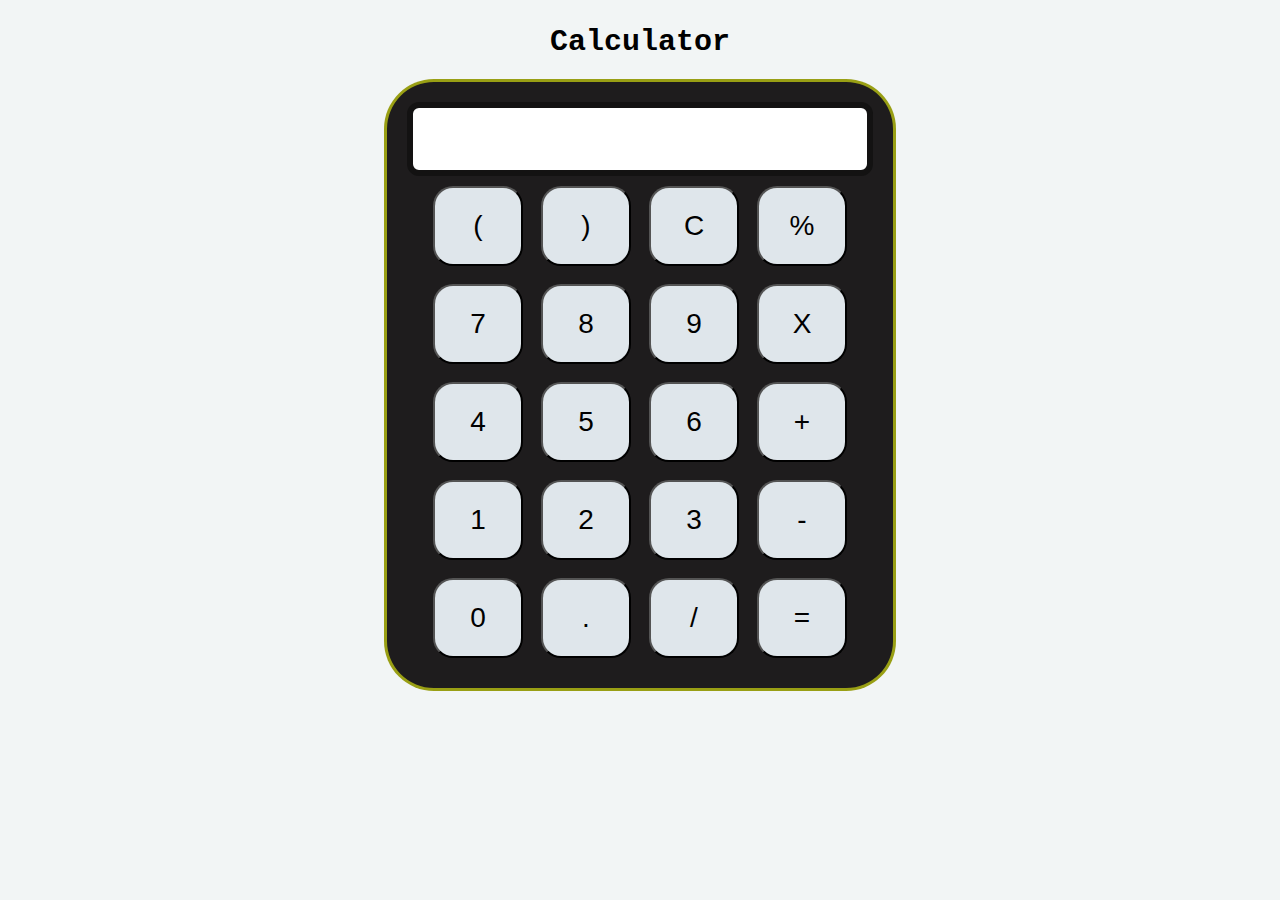
<file: CALCULATOR{T4}/index.html>
<!DOCTYPE html>
<html lang="en">

<head>
    <meta charset="UTF-8">
    <meta name="viewport" content="width=device-width, initial-scale=1.0">
    <meta http-equiv="X-UA-Compatible" content="ie=edge">
    <link rel="stylesheet" href="css/main.css">
    <title>CALCULATOR</title>
</head>

<body>
    <div class="container">
        <h1>Calculator </h1>

        <div class="calculator">
            <input type="text" name="screen" id="screen">
            <table>
                <tr>
                    <td><button>(</button></td>
                    <td><button>)</button></td>
                    <td><button>C</button></td>
                    <td><button>%</button></td>
                </tr>
                <tr>
                    <td><button>7</button></td>
                    <td><button>8</button></td>
                    <td><button>9</button></td>
                    <td><button>X</button></td>
                </tr>
                <tr>
                    <td><button>4</button></td>
                    <td><button>5</button></td>
                    <td><button>6</button></td>
                    <td><button>+</button></td>
                </tr>
                <tr>
                    <td><button>1</button></td>
                    <td><button>2</button></td>
                    <td><button>3</button></td>
                    <td><button>-</button></td>
                </tr>
                <tr>
                    <td><button>0</button></td>
                    <td><button>.</button></td>
                    <td><button>/</button></td>
                    <td><button>=</button></td>
                </tr>
            </table>
        </div>
    </div>

</body>
<script src="js/script.js"></script>

</html>
</file>
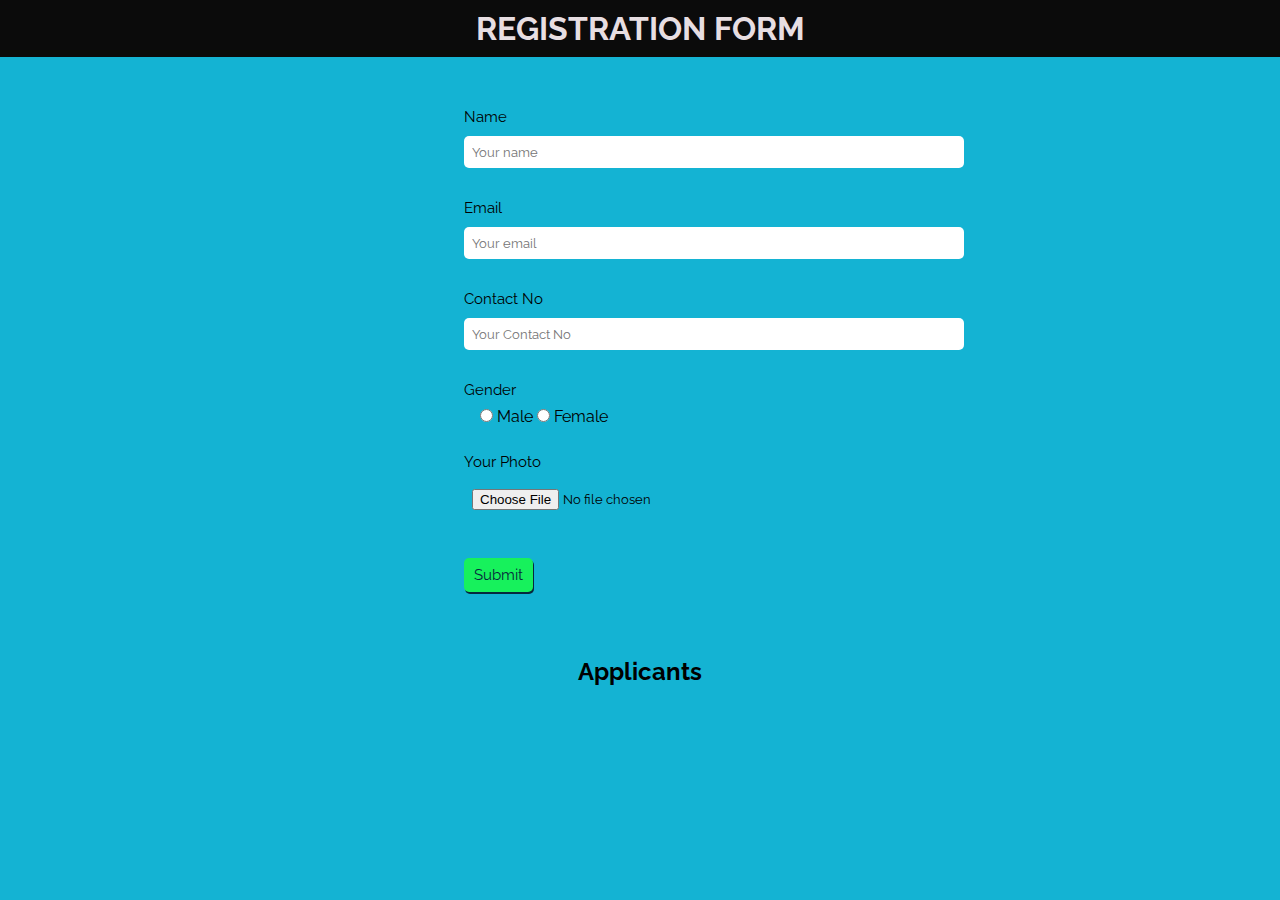
<file: REGISTRATION{T3}/index.html>
<!DOCTYPE html>
<html lang="en">
<head>
    <meta charset="UTF-8">
    <meta http-equiv="X-UA-Compatible" content="IE=edge">
    <meta name="viewport" content="width=device-width, initial-scale=1.0">
    <title>Document</title>
    <link rel="stylesheet" href="css/main.css">
    
</head>
<body>
    <h1>REGISTRATION FORM</h1>

    <section>
    
        <div class="form">
            <form>
                <div class="labels">
                    <label for="name" class="input_labels">Name</label>
                    <input type="text" name="name" id="name" class="inputs" placeholder="Your name">
                </div>
                <div class="labels">
                    <label for="email" class="input_labels">Email</label>
                    <input type="email" name="email" id="email" class="inputs" placeholder="Your email">
                </div>
                <div class="labels">
                    <label for="contactno" class="input_labels">Contact No</label>
                    <input type="contactno" name="contactno" id="contactno" class="inputs" placeholder="Your Contact No">
                </div>
                <div>
                    <label class="radio_labels">Gender</label>
                    <br>
                    &nbsp;&nbsp;&nbsp;
                    <input type="radio" name="gender" id="male" value="male">
                    <label for="male">Male</label>
                    <input type="radio" name="gender" id="female" value="female">
                    <label for="female">Female</label>
                </div>
                <div>
                    <label for="image" class="input_labels">Your Photo</label>
                    <input type="file" name="image" class="inputs" id="image" required autocomplete="off">
                </div>
                <div>
                    <input type="submit" value="Submit" class="enroll">
                </div>
            </form>
        </div>
        
        <div class="display">
            <h2>Applicants</h2>
            <div class="dataset">

            </div>
        </div>
    </section>
    <script src="js/script.js"></script>    
    
</body>
</html>
</file>
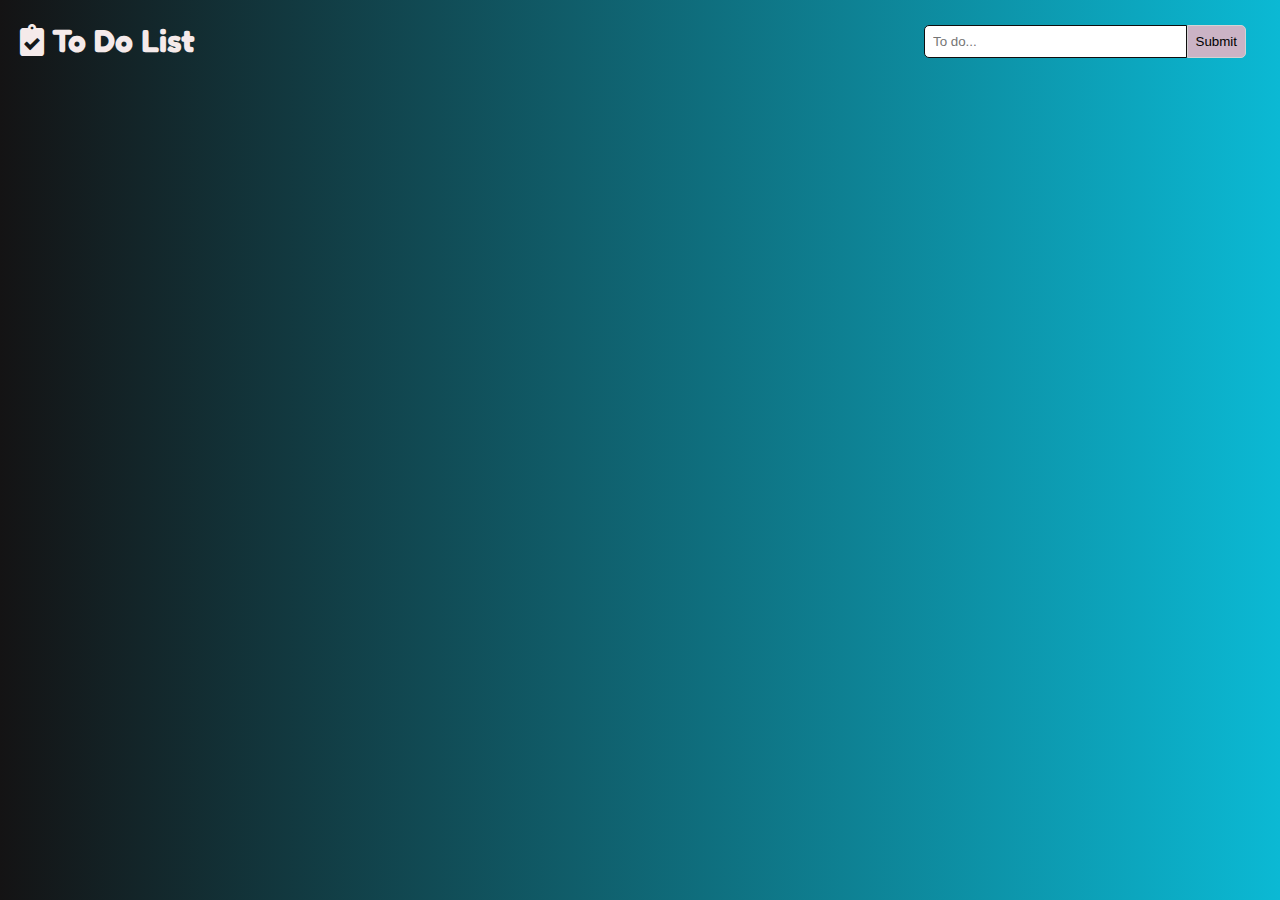
<file: TODOLIST{T1}/index.html>
<!DOCTYPE html>
<html lang="en">
<head>
  <meta charset="UTF-8">
  <meta name="viewport" content="width=device-width, initial-scale=2.0">
  <link rel="stylesheet" href="https://cdnjs.cloudflare.com/ajax/libs/font-awesome/5.15.3/css/all.min.css">
  <link rel="shortcut icon" type="image/png" href="list.png" />
  <link rel="stylesheet" href="css/main.css">
  <title>To Do List</title>
</head>
<body>

  <main>
    <header>
      <div class="container">
        <div id="header">
          <h1><i class="fas fa-clipboard-check"></i> To Do List</h1>
          <div class="user_input">
            <input type="text" id="input" placeholder="To do..."><button id="add_item">Submit</button>
          </div>
        </div>
      </div>
    </header>
    
    <section>
      <div class="container">
        <div id="to_do_list"></div>
      </div>
    </section>
  </main>  

  <script src="js/script.js"></script>
</body>

</html>
</file>
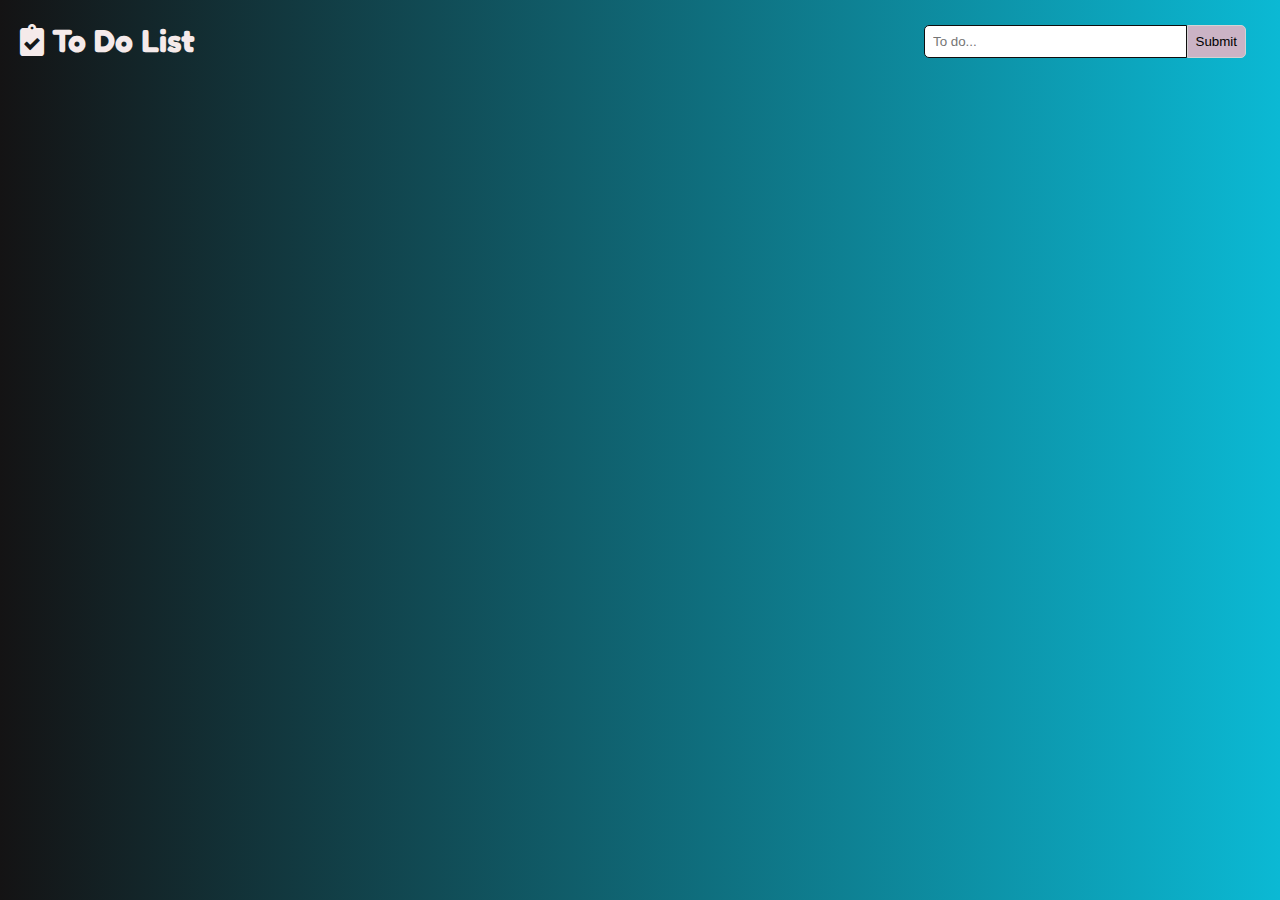
<file: TODOLIST{T1}/task1.html>
<!DOCTYPE html>
<html lang="en">
<head>
  <meta charset="UTF-8">
  <meta name="viewport" content="width=device-width, initial-scale=2.0">
  <link rel="stylesheet" href="https://cdnjs.cloudflare.com/ajax/libs/font-awesome/5.15.3/css/all.min.css">
  <link rel="shortcut icon" type="image/png" href="list.png" />
  <link rel="stylesheet" href="css/main.css">
  <title>To Do List</title>
</head>
<body>

  <main>
    <header>
      <div class="container">
        <div id="header">
          <h1><i class="fas fa-clipboard-check"></i> To Do List</h1>
          <div class="user_input">
            <input type="text" id="input" placeholder="To do..."><button id="add_item">Submit</button>
          </div>
        </div>
      </div>
    </header>
    
    <section>
      <div class="container">
        <div id="to_do_list"></div>
      </div>
    </section>
  </main>  

  <script src="js/script.js"></script>
</body>

</html>
</file>
<file: CALCULATOR{T4}/css/main.css>
body{
    background-color: #f2f5f5;
}
.container{
    text-align: center;
    margin-top:25px
}

table{
    margin: auto;
}

input{
    border-radius: 12px;
    border: 6px solid #131212;
    font-size:35px;
    height: 60px;
    width: 450px;
}

button{
    border-radius: 20px;
    font-size: 28px;
    background: #dfe6eb;
    width: 90px;
    height: 80px;
    margin: 7px;
}

.calculator{ 
    border: 3px solid #dde810a5;
    background-color: #1e1c1d;
    padding: 20px;
    border-radius: 50px;
    display: inline-block;
    
}

h1{
    font-size: 30px;
    font-family: 'Courier New', Courier, monospace;
}
</file>
<file: REGISTRATION{T3}/css/main.css>
@import url('https://fonts.googleapis.com/css2?family=Raleway:wght@300&display=swap');

body,*{
    margin: 0;
    box-sizing: border-box;
    font-family: 'Raleway', sans-serif;
}

body{
    background-color: #14b3d3;
}

h1{
    text-align: center;
    background-color: #0b0b0b;
    color: #e7dee2;
    padding: 10px;
}

.labels, input{
    border: none;
    border-bottom: 2px;
    border-radius: 5px;
    margin-top: 10px;
    margin-bottom: 15px;
}
.inputs{
    padding: 8px;
    width: 500px;
}
section{
    width: 90%;
    margin: 20px auto;
    padding: 20px 400px;
}
form div{ 
    margin-bottom: 15px;
}
.input_labels, .radio_labels{
    font-size: 15px;
    font-weight: normal;
    margin-right: 15px;

}
.enroll{
    padding: 8px 10px;
    border: none;
    box-shadow: 1px 2px;
    background-color: #17f15c;
    color: #06283D;
    font-size: 15px;
    cursor: pointer;
}

.display{
    margin-top: 50px;
}

h2{
    text-align: center;
    margin-bottom: 20px;
}

.data {
    border: 1px solid black;
    width: 250px;
    display: flex;
    border-radius: 5px;
    margin-bottom: 15px;
    background-color: #473d9c;
  }
  
.data_body {
    display: grid;
    place-items: left;
    text-transform: capitalize;
    padding: 20px;
  }
  
h4{
    text-align: left;
}

.email {
    text-transform: lowercase;
}
  

.image img {
    padding: 20px;
    width: 160px;
    height: 165px;
    
    
}
</file>
<file: TODOLIST{T1}/css/main.css>
@import url('https://fonts.googleapis.com/css2?family=Fredoka+One&display=swap');

*{
  padding: 0;
  margin: 0;
  box-sizing: border-box;
}

body{
  font-family: 'Fredoka One', cursive;
  background-image: linear-gradient(to right, #141314, #0bb9d4);
  /* background-image: linear-gradient(to bottom, #FF74B1, #A7FFE4); */

  color: rgb(245, 234, 234);
}

.container{
  width: 1280px;
  margin: auto;
}

#header{
  display: flex;
  justify-content: space-between;
  align-items: center;
  flex-wrap: wrap;
  min-height: 80px;
  padding: 0 20px;
}

#header h2{font-size: 1rem;}

.user_input{
  margin-top: 2px;
  width: 350px;
  text-align: center;
}

.user_input input{
  width: 75%;
  outline: none;
  padding: 8px;
  border: 1px solid rgb(15, 14, 14);
  border-top-left-radius: 5px;
  border-bottom-left-radius: 5px;
  -webkit-transition: all 0.30s ease-in-out;
  -moz-transition: all 0.30s ease-in-out;
  -ms-transition: all 0.30s ease-in-out;
  -o-transition: all 0.30s ease-in-out;
  transition: all 0.30s ease-in-out;
}

.user_input input:focus{
  box-shadow: 0 0 5px #e50bc1;
  border: 1px solid #e91193;
}

.user_input button{
  cursor: pointer;
  padding: 8px;
  width: fit-content;
  color: black;
  transition: 1s;
  outline: none;
  background-color: rgb(203, 179, 197);
  border: 1px solid lightgray;
  border-top-right-radius: 5px;
  border-bottom-right-radius: 5px;
}

.user-input button:hover{
  background-color: transparent;
  color: rgb(237, 221, 221);
}

#to_do_list{
  width: 500px;
  margin: auto;
}

.item{
  display: flex;
  justify-content: space-between;
  width: 100%;
  height: auto;
  border-radius: 40px;
  padding: 1rem;
  color: #252121;
  margin-top:10px;
  font-size: 1rem;
  background-color: rgb(237, 225, 225);
  border: 1px solid rgb(196, 23, 162);
  text-transform: uppercase;
  -webkit-transition: all 0.30s ease-in-out;
  -moz-transition: all 0.30s ease-in-out;
  -ms-transition: all 0.30s ease-in-out;
  -o-transition: all 0.30s ease-in-out;
  transition: all 0.30s ease-in-out;
}

.item:hover{
  box-shadow: 0 0 20px #2a05cf;
  border: 1px solid #440ad5;
}

.item i{
  cursor: pointer;
  margin: 0 5px;
}

@media(max-width:1280px){
  .container{width: 100%;}
}

@media(max-width:768px){
  .container{width: 95%;}
  
  #header{
    padding: 20px;
    gap: 10px;
    align-items: center;
    flex-direction: column;
  }

  #header h2{margin: 10px 0;}

  .user_input{width: 100%;}

  #to_do_list{width: 100%;}
}

@media(max-width:480px){
  .user_input input{width: 74%;}
}

@media(max-width:320px){
  .user_input input{width: 60%;}
}
</file>
